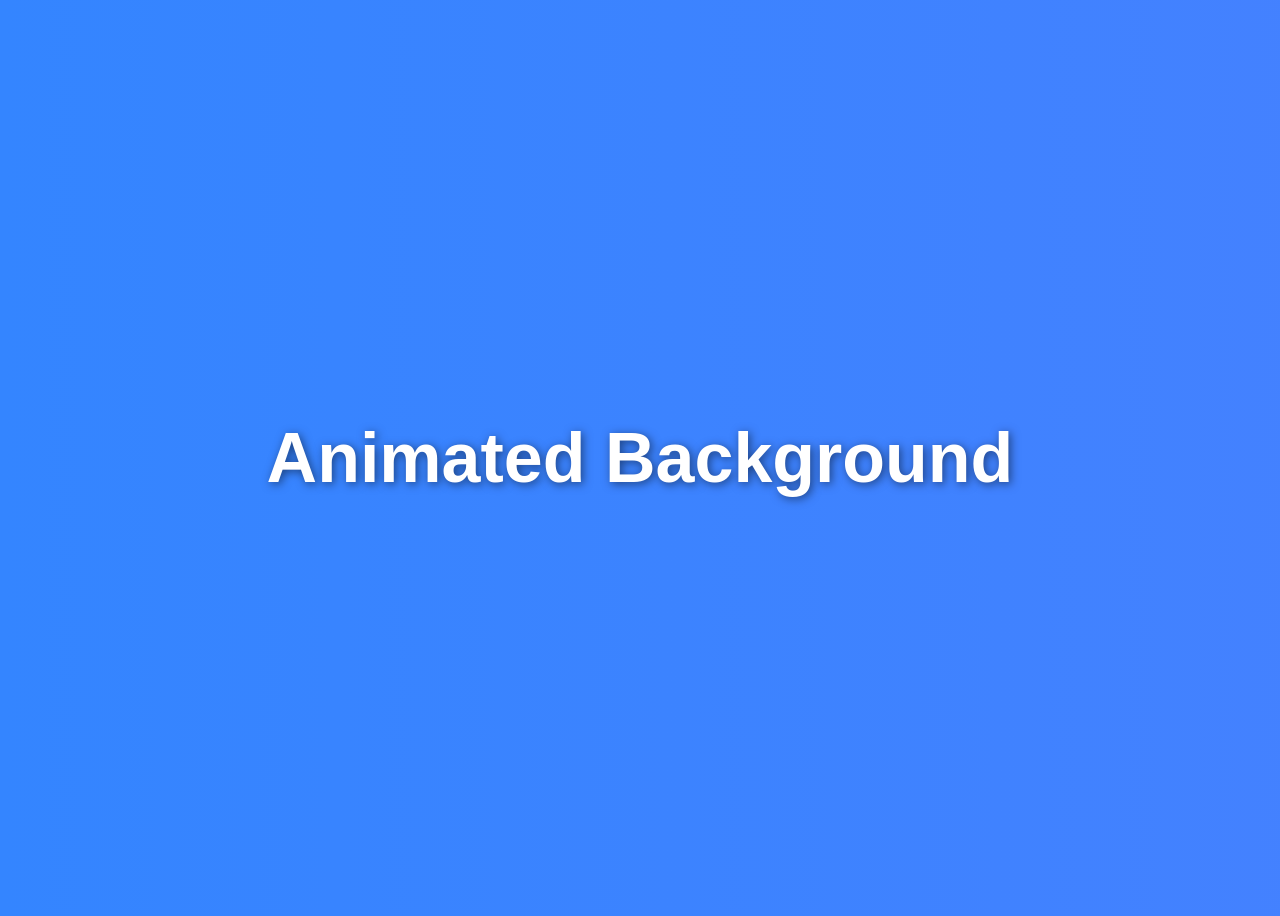
<file: index.html>
<!DOCTYPE html>
<html lang="en">
<head>
  
  <title>Animasi Sederhana</title>
  <link rel="stylesheet" href="styles.css">
</head>
<body>
  <h1>Animated Background</h1>

  
</body>
</html>
</file>
<file: styles.css>
body {
            
    height: 100vh;
    display: flex;
    justify-content: center;
    align-items: center;
    font-family: Arial, sans-serif;
    color: white;
    background: linear-gradient(270deg, #3216d3, #081e41, #5d7bff, #3485ff);
    background-size: 800% 800%;
    animation: gradientAnimation 10s ease infinite;
}

@keyframes gradientAnimation {
    0% {
        background-position: 0% 50%;
    }
    50% {
        background-position: 100% 50%;
    }
    100% {
        background-position: 0% 50%;
    }
}

h1 {
    font-size: 70px;
    text-shadow: 2px 2px 10px rgba(0, 0, 0, 0.5);
}
</file>
